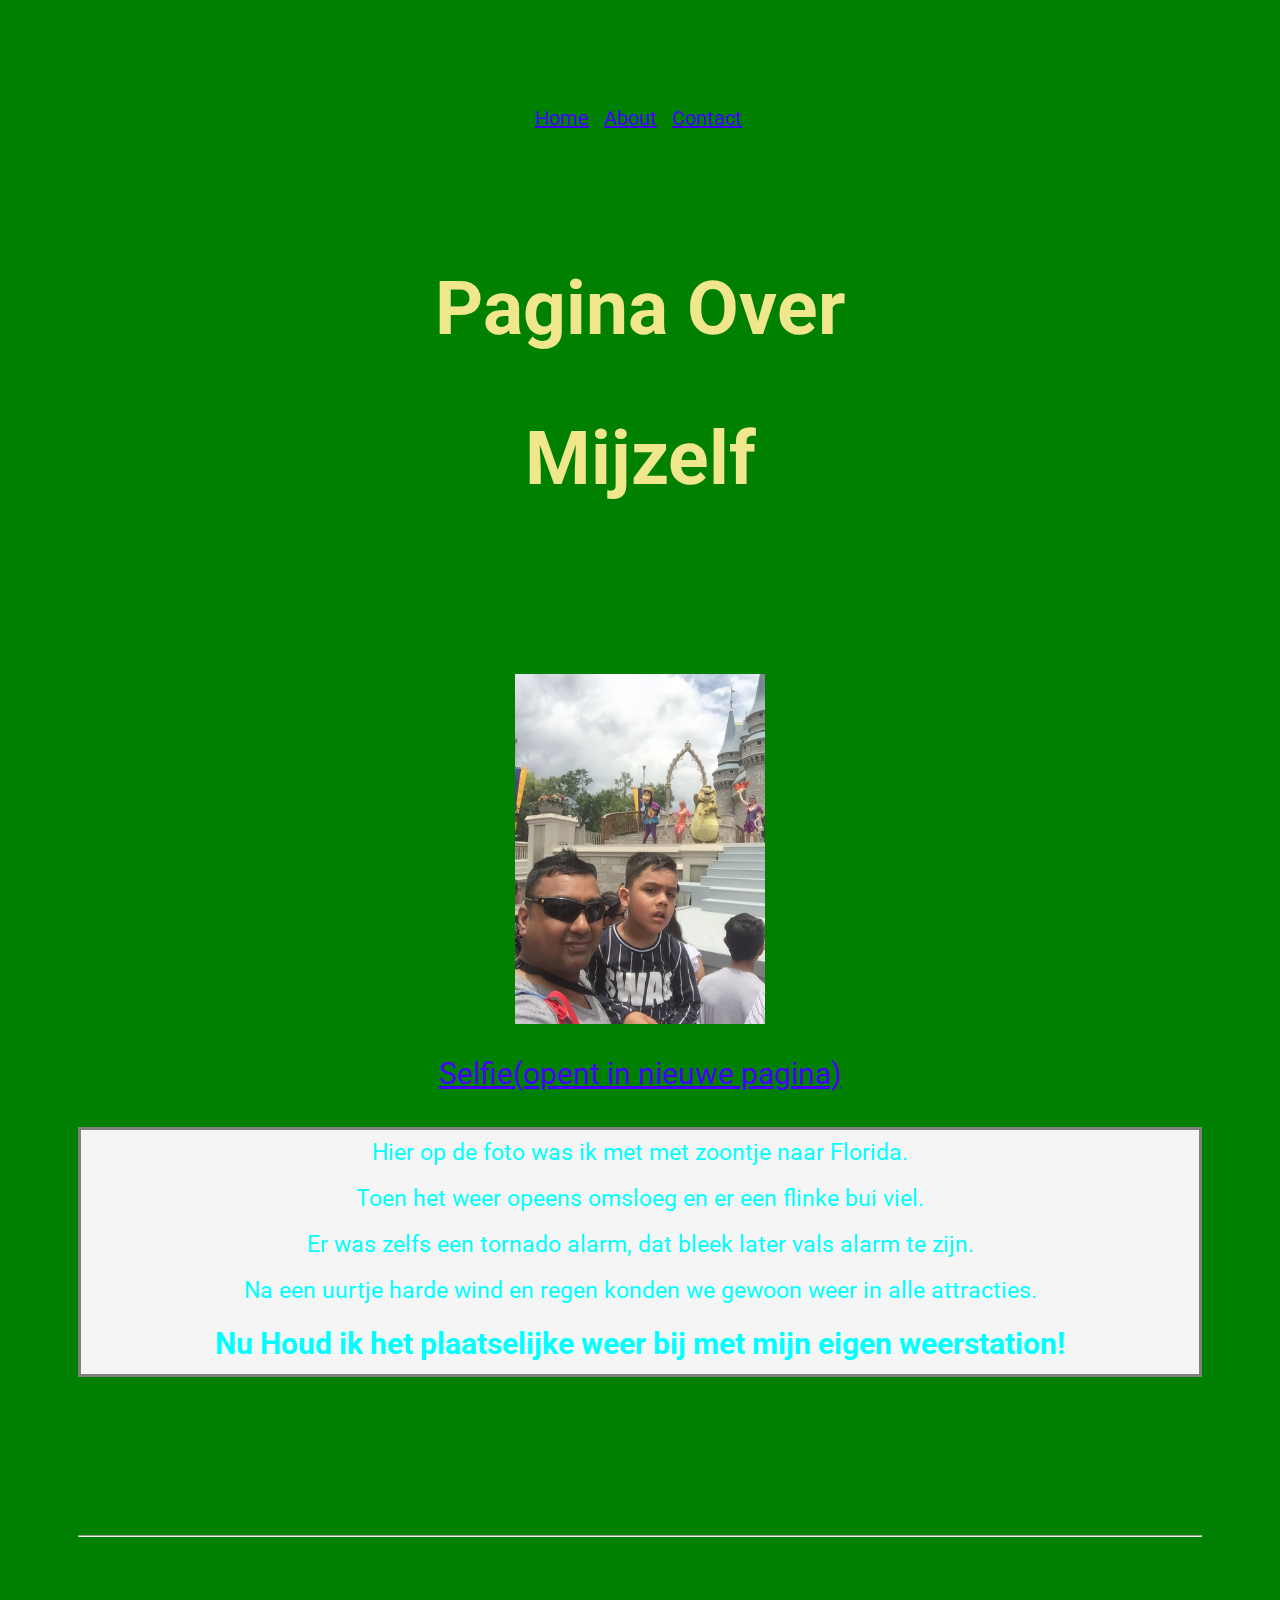
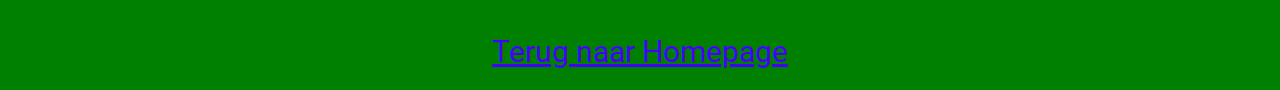
<file: about.html>
<!DOCTYPE html>
<html>

<head>
    <title>About me</title>
    <link rel="stylesheet" type="text/css" href="styles.css">
    <link rel="preconnect" href="https://fonts.gstatic.com">
    <link href="https://fonts.googleapis.com/css2?family=Roboto&display=swap" rel="stylesheet">
    <style>
        h1 {
            font-size: 75px;
        }

        p {
            font-size: 23px;
            text-align: center;
        }

        b {
            font-size: 30px;
        }
    </style>
</head>

<body>
    <main>
        <nav class="center-nav">
            <ul class="row">
                <li><a href="index.html">Home</a></li>
                <li><a href="about.html">About</a></li>
                <li><a href="mailto:weerstation@example.com">Contact</a></li>
            </ul>
        </nav>
        <header class="headline">
            <h1>Pagina Over Mijzelf</h1>
        </header>
        <br>
        <img src="arjun_newien.jpg" alt="vader en zoon" width="250" height="350"><br>
        <a href="arjun_newien.jpg" target="_blank">Selfie(opent in nieuwe pagina)</a>
        <article>
            <p class="border">Hier op de foto was ik met met zoontje naar Florida.
                <br> Toen het weer opeens omsloeg en er een flinke bui viel.
                <br> Er was zelfs een tornado alarm, dat bleek later vals alarm te zijn.
                <br> Na een uurtje harde wind en regen konden we gewoon weer in alle attracties.
                <br><b>Nu Houd ik het plaatselijke weer bij met mijn eigen weerstation!</b>
            </p><br><br>
            <hr>
        </article>
    </main>
    <nav>
        <a href="index.html">Terug naar Homepage</a>
    </nav>
</body>

</html>
</file>
<file: styles.css>
body{
    font-family: 'Roboto', sans-serif;
    color: rgb(80, 65, 65);
    background-color: lightskyblue;
    text-align: center;
}



.background{
    background-color: whitesmoke;
    border: 25px solid green;
    margin: 20px;
    padding: 30px;
}

.border{
    border: 3px solid grey;
    text-decoration: lightsteelblue;
    background-color: whitesmoke;
    
}

p{
  font-size: 20px;
  text-align: justify;  
}

.headline{
    font-size: 75px;
    color:khaki;
    margin: 0 auto;
    width: 440px;
}

li {
    margin: 10px 10px 10px 10px;
    list-style-type: disc;

}

ul {
    text-align: justify;
    color: green;
    font-size: 20px;
   
    
}

footer{
    color: green;
    margin-top: 75px; 
       
}

a{
    color: rgb(68, 0, 255);
    margin: 5px;
}

h4{
    font-size: xx-large;   
}

section{
    font-size: 20px;
    border: 25px solid green;
    margin: 40px;
    padding: 30px;

}

main{
    border: 40px solid green;
    padding: 30px;
}

header{
    border: 25px solid green;
    margin: 30px;
    padding-top: 0px;
    padding-right: 20px;
    padding-bottom: 5px;
    padding-left: 20px;
    padding: 0px 20px 5px 20px ;

}

.row li{
    display: inline;
    margin: 0px;
    padding: 0;
    list-style-type: none;
    
}

.center-nav {
    margin: 0 auto;
    width: 300px;
}

@media(min-width: 1024px) {
    body{
        background-color: green;
        color: aqua;
        font-size: 30px;
        line-height: 2;
    }
    section{
        font-size: 25px;
    }
    p{
        font-size: 15px;
    }
}
</file>
